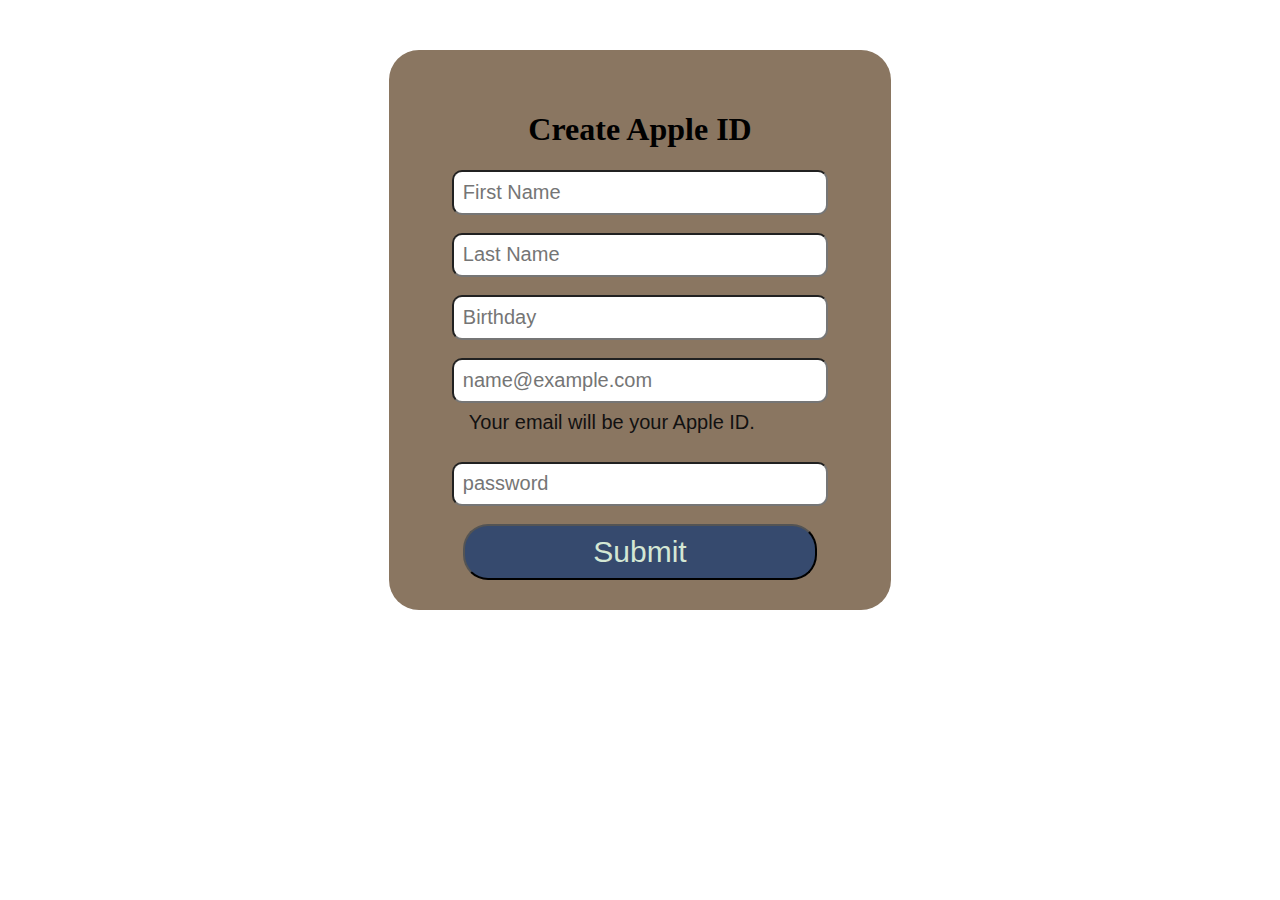
<file: createId.html>
<!DOCTYPE html>
<html lang="en">

<head>
    <meta charset="UTF-8">
    <meta http-equiv="X-UA-Compatible" content="IE=edge">
    <meta name="viewport" content="width=device-width, initial-scale=1.0">
    <title>Create Apple ID</title>

    <style>
        form {
            width: 35%;
            border: 0px solid;
            margin: auto;
            padding: 30px;
            background: white;
            margin-top: 50px;
            padding-top: 40px;
            padding-bottom: 30px;
            background: rgb(138, 118, 97);
            border-radius: 30px;
        }

        input {
            width: 85%;
            display: block;
            box-sizing: border-box;
            margin: auto;
            font-size: 20px;
            padding: 2%;
            border-radius: 10px;
        }

        h1 {
            text-align: center;
        }

        p {
            margin: -10px 0 10px 50px;
            font-size: 20px;
            color: rgb(18, 17, 17);
            font-family: Arial, Helvetica, sans-serif;
        }

        #saveData {
            background-color: rgb(54, 74, 110);
            font-size: 30px;
            font-weight: 500;
            color: rgb(212, 231, 212);
            border-radius: 25px;
            width: 80%;
        }

        #saveData:hover {
            cursor: pointer;
            background: rgb(126, 138, 138);
            color: rgb(49, 61, 59);
        }


        /* for medium screen */
        @media all and (min-width:550px) and (max-width:700px) {
            form {
                width: 65%;
                padding: 20px;
            }

            input {
                width: 90%;
                font-size: 18px;
                padding: 10px;
                border-radius: 8px;
            }

            p {
                margin: -8px 0 8px 30px;
                font-size: 18px;
            }

            #saveData {
                font-size: 25px;
                border-radius: 20px;
                width: 85%;
            }
        }

        /* for small screen */
        @media all and (min-width:320px) and (max-width:550px) {
            form {
                width: 80%;
                padding: 15px;
            }

            input {
                width: 92%;
                font-size: 16px;
                padding: 8px;
                border-radius: 6px;
            }

            p {
                margin: -6px 0 6px 20px;
                font-size: 16px;
            }

            #saveData {
                font-size: 20px;
                border-radius: 10px;
                width: 90%;
            }
        }
    </style>
</head>

<body>
    <form action="">
        <h1>Create Apple ID</h1>
        <input type="text" id="first" placeholder="First Name"><br>
        <input type="text" id="last" placeholder="Last Name"><br>
        <input type="text" id="dob" placeholder="Birthday"><br>
        <input type="text" id="email" placeholder="name@example.com"><br>
        <p>Your email will be your Apple ID.</p><br>
        <input type="password" id="password" placeholder="password" id="Password"><br>
        <input type="submit" value="Submit" id="saveData">
    </form>
</body>

</html>

<script src="./createId.js"></script>
</file>
